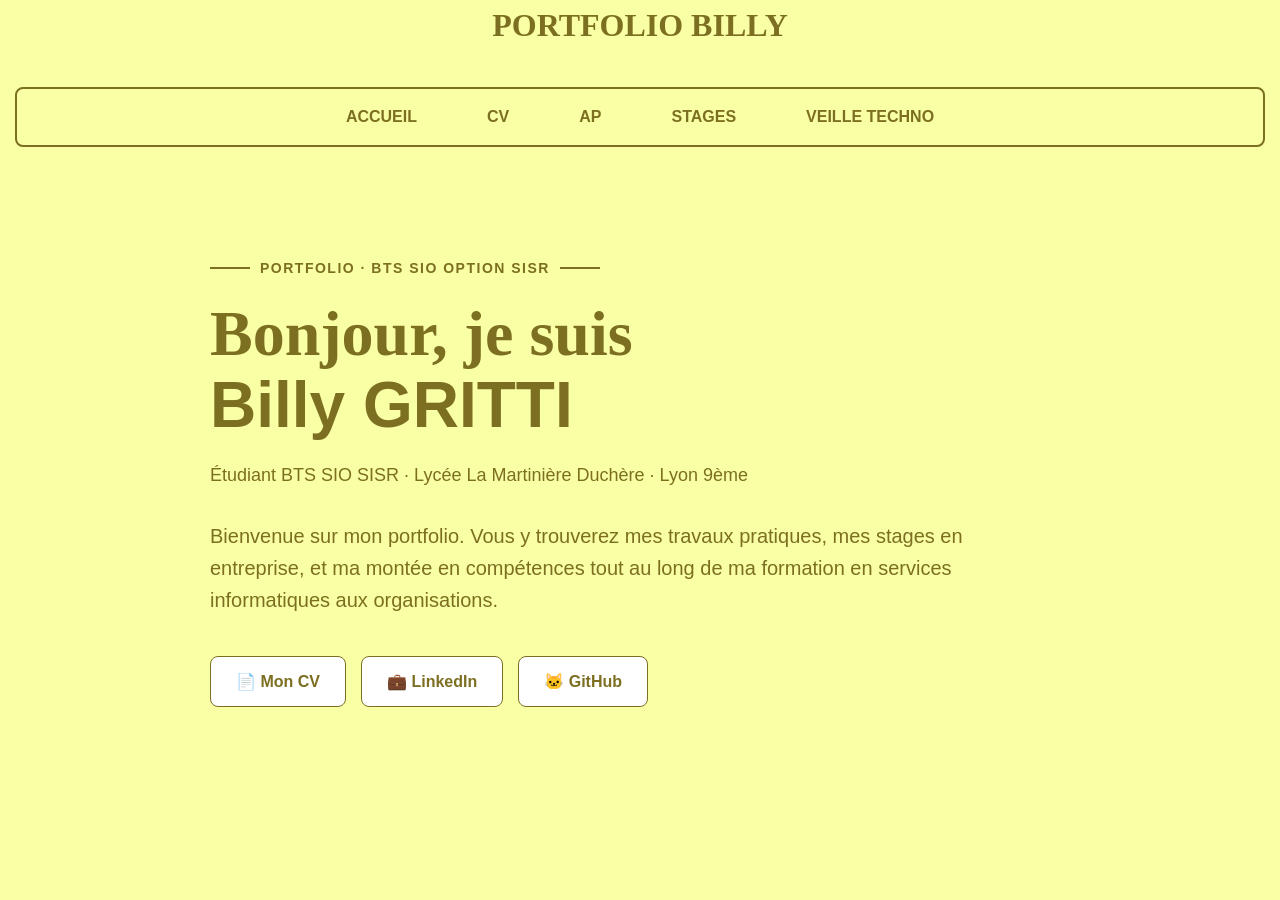
<file: index.html>
<!DOCTYPE html>
<html lang="fr">
<head>
    <meta charset="UTF-8">
    <meta name="viewport" content="width=device-width, initial-scale=1.0">
    <title>PORTFOLIO BILLY</title>
    <link rel="stylesheet" href="portfolio-billygritti.css">
</head>
<body>
    <h1>PORTFOLIO BILLY</h1>
    <nav class="navbar">
     <ul class="accueil">
        <li><a href="#">ACCUEIL</a></li>
        <li><a href="page-CV.html">CV</a></li>
        <li><a href="page-AP.html">AP</a></li>
        <li><a href="page-Stages.html">STAGES</a></li>
        <li><a href="page-Veille-Techno.html">VEILLE TECHNO</a></li>
     </ul>
    </nav>
    <div class="rectangle-fond"></div>
    <section class="hero">
     <div class="container">
        <p class="top-label">PORTFOLIO · BTS SIO option SISR</p>
        <h2 class="main-title">
            Bonjour, je suis<br>
            <span class="name">Billy GRITTI</span>
        </h2>
        <p class="subtitle">Étudiant BTS SIO SISR · Lycée La Martinière Duchère · Lyon 9ème</p>
        <p class="description">
            Bienvenue sur mon portfolio. Vous y trouverez mes travaux pratiques, 
            mes stages en entreprise, et ma montée en compétences tout au 
            long de ma formation en services informatiques aux organisations.
        </p>
        <div class="button-group">
            <a href="page-CV.html" class="btn btn-white">📄 Mon CV</a>
            <a href="https://www.linkedin.com/in/billy-gritti-900937334?utm_source=share_via&utm_content=profile&utm_medium=member_android" class="btn btn-white">💼 LinkedIn</a>
            <a href="https://github.com/Billy-GRITTI" class="btn btn-white">🐱 GitHub</a>
        </div>
     </div>
    </section>
</body>
</html>
</file>
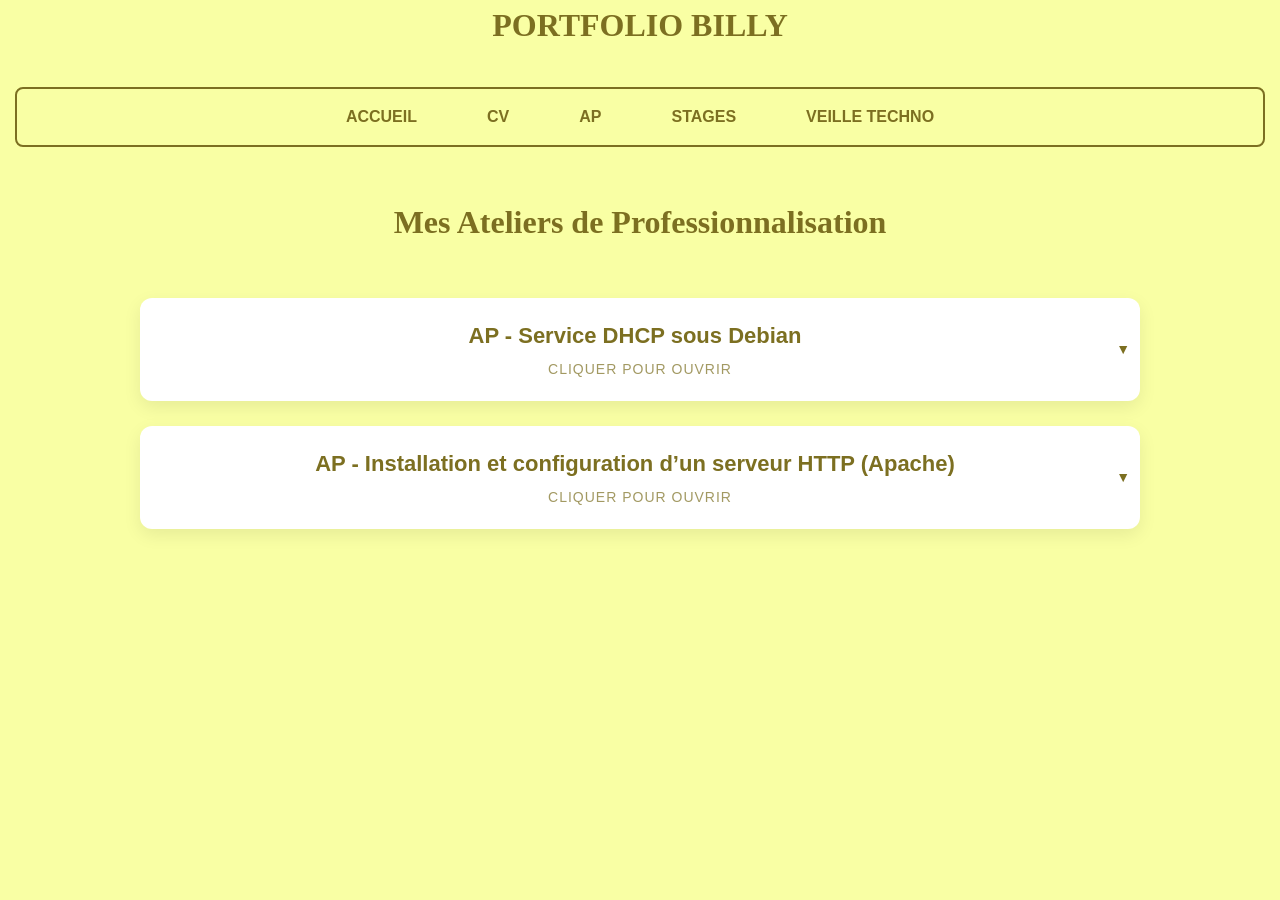
<file: page-AP.html>
<!DOCTYPE html>
<html lang="fr">
 <head>
     <meta charset="UTF-8">
     <meta name="viewport" content="width=device-width, initial-scale=1.0">
     <title>PORTFOLIO BILLY</title>
     <link rel="stylesheet" href="portfolio-billygritti.css">
 </head>
 <body>
     <h1>PORTFOLIO BILLY</h1>
     <nav class="navbar">
     <ul class="accueil">
        <li><a href="index.html">ACCUEIL</a></li>
        <li><a href="page-CV.html">CV</a></li>
        <li><a href="#">AP</a></li>
        <li><a href="page-Stages.html">STAGES</a></li>
        <li><a href="page-Veille-Techno.html">VEILLE TECHNO</a></li>
     </ul>
     </nav>
     <div class="rectangle-fond"></div>
     <div>
        <h1 class="h1-ap">Mes Ateliers de Professionnalisation</h1>
     </div>
     <header class="header">
         <details class="ap-dropdown">
             <summary>
                 AP - Service DHCP sous Debian
                 <span class="hint">cliquer pour ouvrir</span>
             </summary>
             <div class="ap-content">
                 <h2>🎯 Objectifs</h2>
                 <p>*Installer un serveur DHCP sous Debian<br>
                     *Configurer la distribution automatique des adresses IP<br>
                     *Tester la communication entre machines<br>
                     *Analyser les logs Système
                 </p>
    
                 <h2>🖥️ Architecture réseau</h2>
                 <img src="image tp dhcp.jpg" alt="imagedhcp" class="dhcp-image">
                 <p>Réseau utilisé : Vmnet2</p>
    
                 <h2>⚙️ Configuration DHCP</h2>
                 <p>Plage d’adresses :</p>
                 <code>192.168.1xx.50 → 192.168.1xx.80</code>

                 <p>Durée des baux :</p>
                 <code>24h (86400 secondes)</code>
    
                 <h2>🔌 Tests réalisés</h2>
                 <ul>
                     <li>Ping serveur → client OK</li>
                     <li>Attribution IP Windows OK</li>
                     <li>Attribution IP Debian OK</li>
                 </ul>
    
                 <h2>📊 Conclusion</h2>
                 <p>
                     Le service DHCP fonctionne correctement et permet
                     l’attribution automatique des adresses IP aux machines clientes.
                 </p>
             </div>
         </details><br>
         <details class="ap-dropdown">
             <summary>
                  AP - Installation et configuration d’un serveur HTTP (Apache)
                  <span class="hint">cliquer pour ouvrir </span>
             </summary>
             <div class="ap-content">
                 <h2>🎯 Objectifs</h2>
                 <p>Créer et configurer un serveur WEB sous Linux (Apache).</p>
                 <h2>🖥️ Moyens</h2>
                 <img src="image tp http.jpg" alt="imagehttp" class="http-image">
                 <h2>🌐 Architecture réseau</h2>
                 <p>Les machines communiquent sur le réseau VmNET3 avec une IP serveur :</p>
                 <code>192.168.xxx.180/24</code>
                 <h2>📦 Installation Apache</h2>
                 <p>Installation du serveur HTTP :</p>
                 <code>apt-get install apache2</code>
                 <h2>⚙️ Vérification du service</h2>
                 <ul>
                     <li>systemctl status apache2</li>
                     <li>/etc/init.d/apache2 status</li>
                     <li>apachectl status</li>
                 </ul>

                 <h2>▶️ Gestion du service</h2>
                 <p>
                     *start → démarrer le service<br>
                     *stop → arrêter le service<br>
                     *restart → redémarrage complet<br>
                     *graceful-stop → arrêt propre
                 </p>

                 <h2>📁 Fichiers web</h2>
                 <p>Racine du site :</p>
                 <code>/var/www/html</code>

                 <p>Fichier principal :</p>
                 <code>index.html</code>

                 <h2>✏️ Modification page d’accueil</h2>
                 <p>Remplacement du contenu :</p>
                 <code>&lt;h1&gt;En fonctionnement !!! --- VotreNom --- &lt;/h1&gt;</code>

                 <h2>🌍 Test navigateur</h2>
                 <ul>
                     <li>Accès HTTP depuis client Debian</li>
                     <li>Accès HTTP depuis client Windows</li>
                 </ul>
                 <h2>🧠 Virtual Hosts</h2>
                 <p>Création d’hôtes virtuels Apache :</p>
                 <ul>
                     <li>a2ensite → activer un site</li>
                     <li>a2dissite → désactiver un site</li>
                 </ul>
                 <p>Exemple domaine :</p>
                 <code>www.b1sisr-tzerm.net</code>
                 <h2>🔎 Résumé</h2>
                 <p> *Installation Apache via apt<br>
                     *Configuration du site web<br>
                     *Activation virtual host<br>
                     *Accès depuis clients
                 </p>
             </div>
         </details>
     </header>
 </body>
</html>
</file>
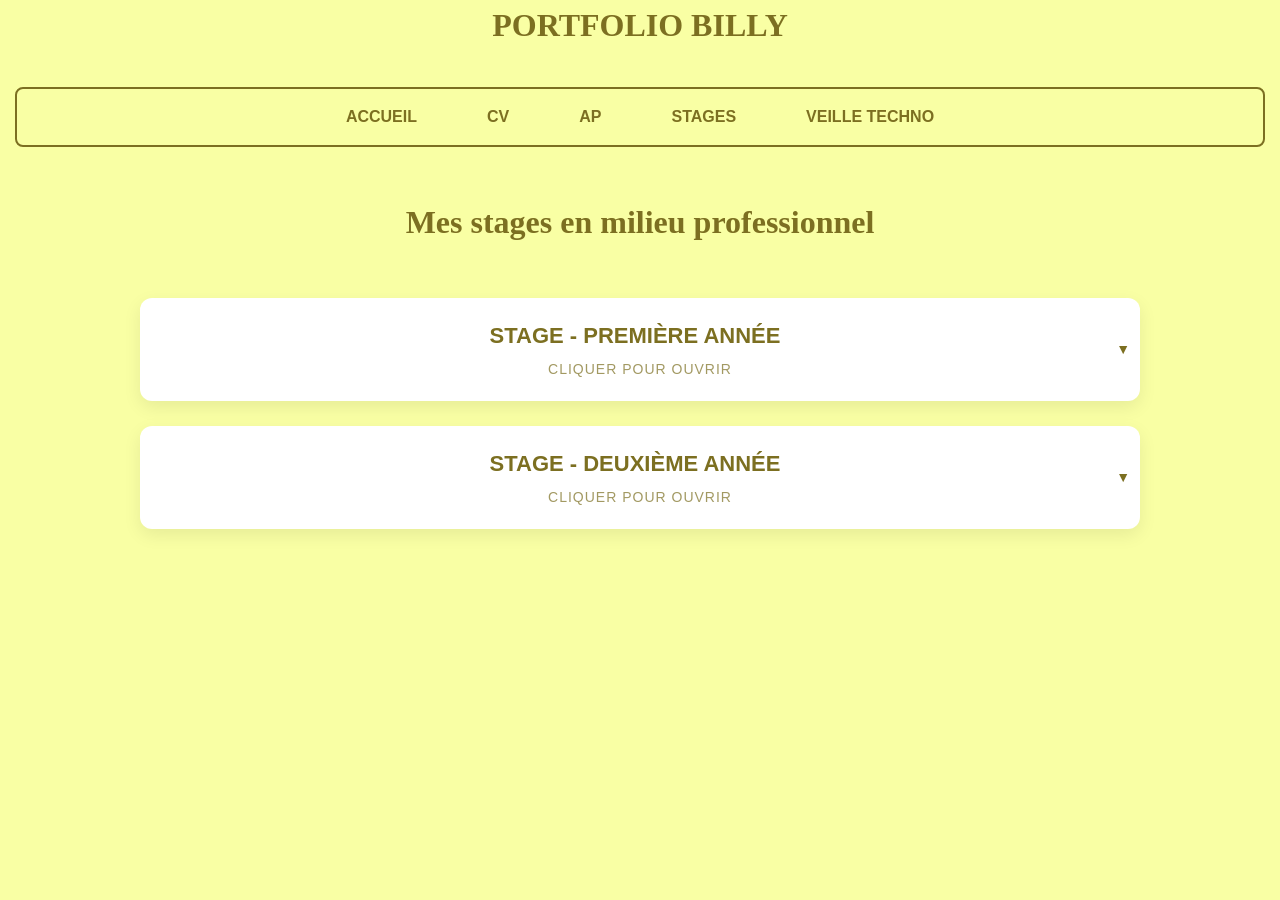
<file: page-Stages.html>
<!DOCTYPE html>
<html lang="fr">
<head>
    <meta charset="UTF-8">
    <meta name="viewport" content="width=device-width, initial-scale=1.0">
    <title>PORTFOLIO BILLY</title>
    <link rel="stylesheet" href="portfolio-billygritti.css">
</head>
<body>
    <h1>PORTFOLIO BILLY</h1>
    <nav class="navbar">
     <ul class="accueil">
        <li><a href="index.html">ACCUEIL</a></li>
        <li><a href="page-CV.html">CV</a></li>
        <li><a href="page-AP.html">AP</a></li>
        <li><a href="#">STAGES</a></li>
        <li><a href="page-Veille-Techno.html">VEILLE TECHNO</a></li>
     </ul>
    </nav>
    <div class="rectangle-fond"></div>
    <div>
  <h1 class="h1-ap">Mes stages en milieu professionnel</h1>
</div>
<header class="header">
  <details class="ap-dropdown">
    <summary>
      STAGE - PREMIÈRE ANNÉE
      <span class="hint">cliquer pour ouvrir</span>
    </summary>
    <div class="ap-content">
      <h2>Présentation du stage</h2>
      <div style="display: flex; gap: 20px; align-items: center;">
        <img src="imageentreeducampus.jpg" style="width: 300px; border-radius: 10px; alt="imageentree" class="entree-image">
        <img src="logomastersys.jpg" style="width: 300px; border-radius: 10px; alt="imagemastersys" class="mastersys-image">
        <img src="plangreencampuspark.jpg" style="width: 300px; border-radius: 10px; alt="imageplan" class="plan-image">
      </div>
      <p>J’ai effectué un stage de 5 semaines, du 18 mai au 19 juin 2026, au sein de la start-up lyonnaise Mastersys située au Green Campus Park de Vénissieux. Sous la direction de mon maître de stage M. Adil Krikib, consultant progiciel, j'ai travaillé sur l'installation d'un serveur SAP.
      </p>
      <div style="display: flex; gap: 20px; align-items: center;">
        <img src="logodockersap.jpg" style="width: 300px; border-radius: 10px; alt="imagedockersap" class="dockersap-image">
      </div>
      <p>Mes missions principales ont consisté à préparer l'environnement système sous OS Linux pour l'installation d'un serveur SAP. Si l'installation avait abouti j'aurai enfin procédé à la configuration du système via la création des comptes utilisateurs et le paramétrage des ports de communication.
      </p>
      <hr style="border: 0; height: 1px; background: #ccc; margin: 20px 0;">
      <h2>Rapport hebdomadaire</h2>
      <div style="display: flex; flex-direction: column; align-items: center; gap: 20px; padding: 30px; font-family: 'Segoe UI', Arial, sans-serif; background-color: #ffffff;">

    <div style="width: 100%; max-width: 600px; background: white; border-radius: 15px; box-shadow: 0 4px 15px rgba(0,0,0,0.05); overflow: hidden; border: 1px solid #e0e0e0; opacity: 0.8;">
        <div style="background: #7c6f21; color: white; padding: 15px 20px; font-size: 1.2em; font-weight: bold; display: flex; justify-content: space-between; align-items: center; ">
            <span>Semaine 1</span>
            <span style="font-size: 0.8em; opacity: 0.9;">18 Mai - 21 Mai</span>
        </div>
        
        <div style="padding: 20px; color: #444; line-height: 1.6;">
            <div style="margin-bottom: 15px;">
                <span style="font-size: 1.2em; margin-right: 8px;">🛡️</span>
                <strong>Sécurité :</strong> J'ai configuré sur <code style="color: #e67e22;">Ubuntu</code> un dossier protégé par <code>gocryptfs</code>. Le mécanisme sépare les données en deux flux : un répertoire source chiffré et un point de montage déchiffré.
            </div>
            
            <div style="margin-bottom: 15px;">
                <span style="font-size: 1.2em; margin-right: 8px;">🌐</span>
                <strong>Web :</strong> Hébergement et mise à jour de mon portfolio personnel.
            </div>
            
            <div style="margin-bottom: 5px;">
                <span style="font-size: 1.2em; margin-right: 8px;">🐳</span>
                <strong>Infrastructure :</strong> installation de l'<strong>ERP SAP via Docker</strong> pour un déploiement conteneurisé. (sans succès)
            </div>
        </div>
    </div>
    <div style="display: flex; flex-direction: column; align-items: center; gap: 10px; padding: 30px; font-family: 'Segoe UI', Arial, sans-serif; background-color: #ffffff;">

    <div style="width: 600px; background: white; border-radius: 15px; box-shadow: 0 4px 15px rgba(0,0,0,0.05); overflow: hidden; border: 1px solid #e0e0e0; opacity: 0.8;">
        <div style="background: #7c6f21; color: white; padding: 15px 20px; font-size: 1.2em; font-weight: bold; display: flex; justify-content: space-between; align-items: center; ">
            <span>Semaine 2</span>
            <span style="font-size: 0.8em; opacity: 0.9;">25 Mai - 28 Mai</span>
        </div>
        
        <div style="padding: 20px; color: #444; line-height: 1.6;">
            <div style="margin-bottom: 15px;">
            <strong>Nouveau test SAP :</strong> J'ai testé une nouvelle méthode d'installation
            de SAP avec Docker par l'intermédiaire de Sybase.
            </div>
            
            <div style="margin-bottom: 15px;">
            <strong>Amélioration du portfolio :</strong> En parallèle, j'ai retravaillé et peaufiné mon portfolio
            afin d'améliorer la présentation globale et mes réalisations.
            </div>
            
            <div style="margin-bottom: 5px;">
            <strong>Documentation GitHub :</strong> J'en ai profité pour rédiger des wikis détaillés, archivant
            ainsi toutes les autres méthodes d'installation de SAP que j'avais testées auparavant.
            </div>
        </div>
    </div>
    <div style="display: flex; flex-direction: column; align-items: center; gap: 20px; padding: 30px; font-family: 'Segoe UI', Arial, sans-serif; background-color: #ffffff;">

    <div style="width: 600px; background: white; border-radius: 15px; box-shadow: 0 4px 15px rgba(0,0,0,0.05); overflow: hidden; border: 1px solid #e0e0e0; opacity: 0.8;">
        <div style="background: #7c6f21; color: white; padding: 15px 20px; font-size: 1.2em; font-weight: bold; display: flex; justify-content: space-between; align-items: center; ">
            <span>Semaine 3</span>
            <span style="font-size: 0.8em; opacity: 0.9;">01 Juin - 04 Juin</span>
        </div>
        
        <div style="padding: 20px; color: #444; line-height: 1.6;">
            <div style="margin-bottom: 15px;">
            <strong>Installation SAP NetWeaver :</strong> nouvelle tentative d’installation réalisée avec cette version, qui n’a pas abouti malgré plusieurs essais et la présence de différents problèmes techniques rencontrés au cours du processus.
            </div>
            
            <div style="margin-bottom: 15px;">
            <strong>Documentation démarche :</strong> analyse détaillée des différentes étapes effectuées et rédaction des erreurs rencontrées tout au long de l’installation.
            </div>
            
            <div style="margin-bottom: 5px;">
                
            </div>
        </div>
    </div>
    <div style="display: flex; flex-direction: column; align-items: center; gap: 20px; padding: 30px; font-family: 'Segoe UI', Arial, sans-serif; background-color: #ffffff;">

    <div style="width: 600px; background: white; border-radius: 15px; box-shadow: 0 4px 15px rgba(0,0,0,0.05); overflow: hidden; border: 1px solid #e0e0e0; opacity: 0.8;">
        <div style="background: #7c6f21; color: white; padding: 15px 20px; font-size: 1.2em; font-weight: bold; display: flex; justify-content: space-between; align-items: center; ">
            <span>Semaine 4</span>
            <span style="font-size: 0.8em; opacity: 0.9;">08 Juin - 11 Juin</span>
        </div>
        
        <div style="padding: 20px; color: #444; line-height: 1.6;">
            <div style="margin-bottom: 15px;">
                <strong>Installation SAP HANA EXPRESS EDITION:</strong> j'ai essayé une nouvelle méthode pour installer SAP , l'installation a encore une fois pas pu aboutir. 
            </div>
            
            <div style="margin-bottom: 15px;">
                <strong>Documentation:</strong> j'ai documenté ce nouvel essai même si la méthode n'a pas fonctionné.
            </div>
            
            <div style="margin-bottom: 5px;">
                
            </div>
        </div>
    </div>
    <div style="display: flex; flex-direction: column; align-items: center; gap: 20px; padding: 30px; font-family: 'Segoe UI', Arial, sans-serif; background-color: #ffffff;">

    <div style="width: 600px; background: white; border-radius: 15px; box-shadow: 0 4px 15px rgba(0,0,0,0.05); overflow: hidden; border: 1px solid #e0e0e0; opacity: 0.8;">
        <div style="background: #7c6f21; color: white; padding: 15px 20px; font-size: 1.2em; font-weight: bold; display: flex; justify-content: space-between; align-items: center; ">
            <span>Semaine 5</span>
            <span style="font-size: 0.8em; opacity: 0.9;">15 Juin - 18 Juin</span>
        </div>
        
        <div style="padding: 20px; color: #444; line-height: 1.6;">
            <div style="margin-bottom: 15px;">
                <strong>Installation SAP Netweaver avec virtualbox:</strong> j'ai réessaayé d'installer SAP mais cette fois ci sur une machine virtuelle windows server 2022 avec virtualbox , l'installation a encore échoué.
            </div>
            
            <div style="margin-bottom: 15px;">
                <strong>Documentation:</strong> j'ai documenté ma démarche malgré l'échec, en précisant les blocages rencontrés
            </div>
            
            <div style="margin-bottom: 5px;">
                
            </div>
        </div>
    </div>
        https://github.com/Billy-GRITTI/installation-docker-SAP/wiki
  </details><br>
  <details class="ap-dropdown">
    <summary>
     STAGE - DEUXIÈME ANNÉE
     <span class="hint">cliquer pour ouvrir </span>
    </summary>
    <div class="ap-content">             
    </div>
  </details>
</header>
</body>
</html>
</file>
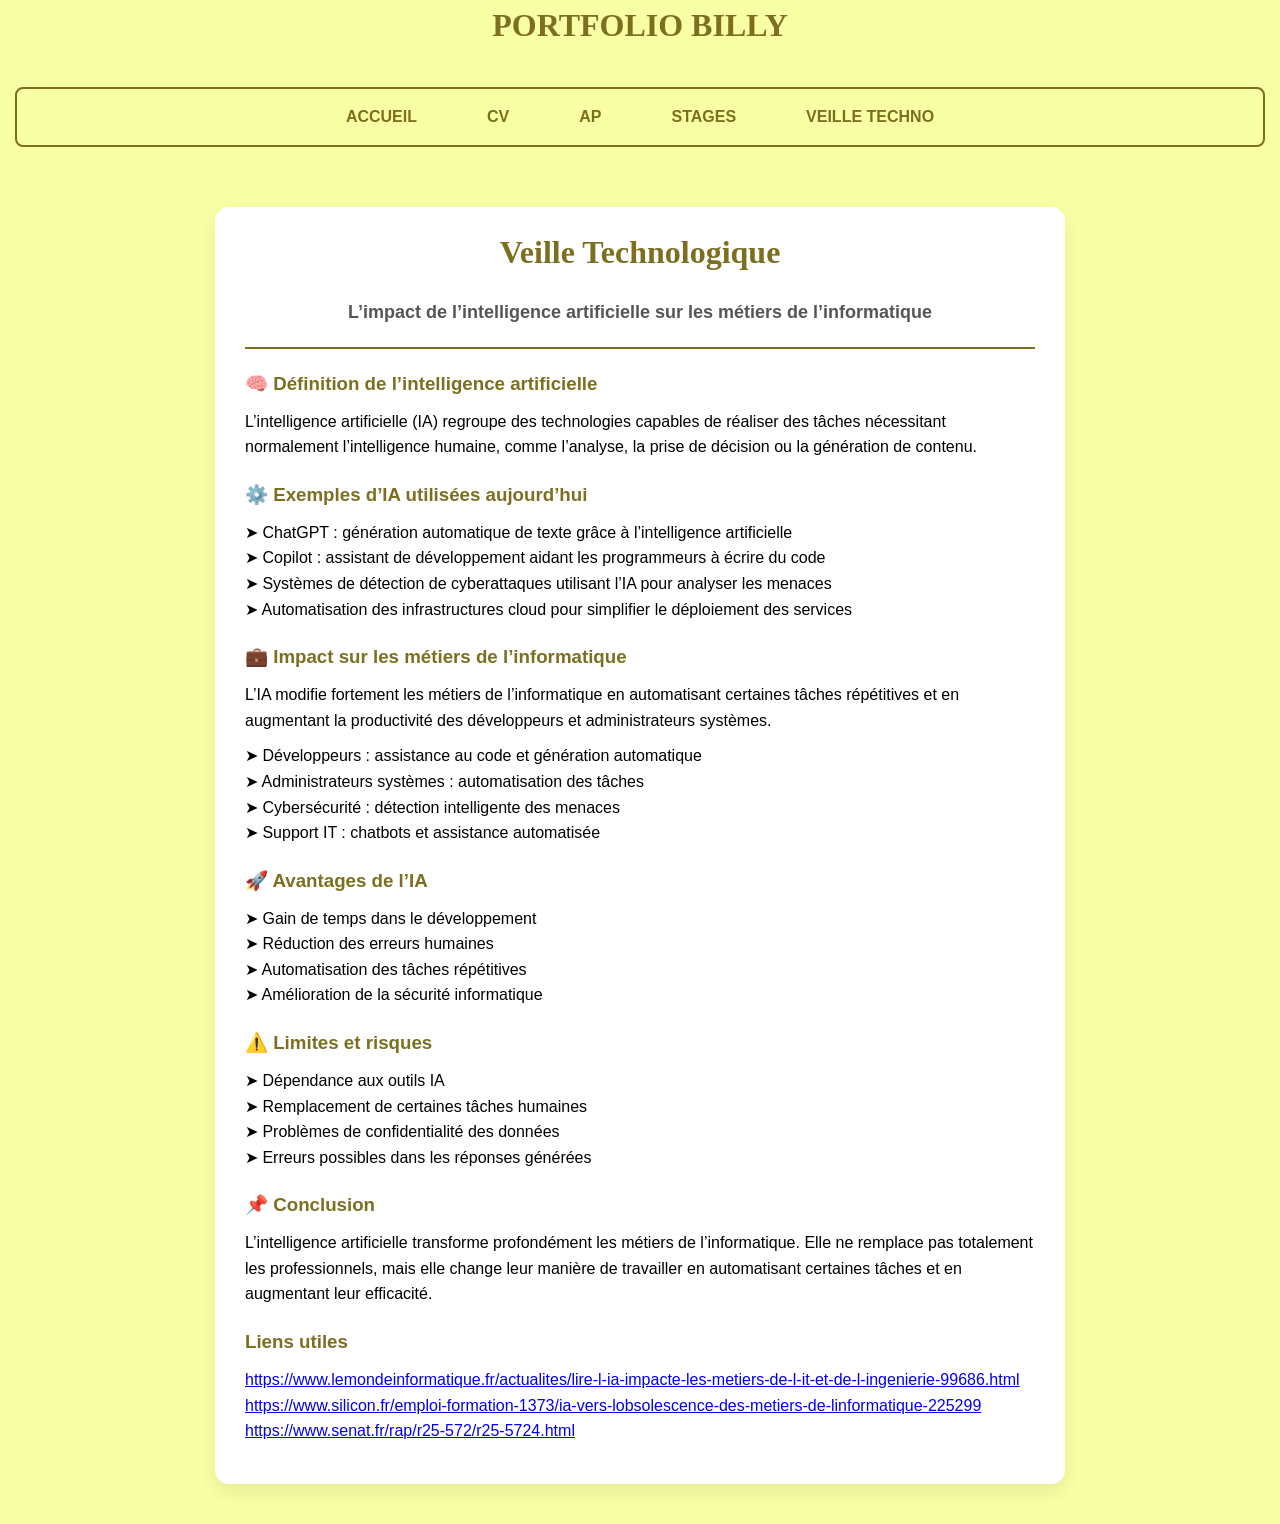
<file: page-Veille-Techno.html>
<!DOCTYPE html>
<html lang="fr">
<head>
    <meta charset="UTF-8">
    <meta name="viewport" content="width=device-width, initial-scale=1.0">
    <title>PORTFOLIO BILLY</title>
    <link rel="stylesheet" href="portfolio-billygritti.css">
</head>
<body>
    <h1>PORTFOLIO BILLY</h1>
    <nav class="navbar">
     <ul class="accueil">
        <li><a href="index.html">ACCUEIL</a></li>
        <li><a href="page-CV.html">CV</a></li>
        <li><a href="page-AP.html">AP</a></li>
        <li><a href="page-Stages.html">STAGES</a></li>
        <li><a href="#">VEILLE TECHNO</a></li>
     </ul>
    </nav>
    <div class="rectangle-fond"></div>
    <article class="article">

    <header class="article-header">
        <h1>Veille Technologique</h1>
        <h2>L’impact de l’intelligence artificielle sur les métiers de l’informatique</h2>
    </header>

    <section class="content">

        <h3>🧠 Définition de l’intelligence artificielle</h3>
        <p>
            L’intelligence artificielle (IA) regroupe des technologies capables de réaliser des tâches
            nécessitant normalement l’intelligence humaine, comme l’analyse, la prise de décision ou la génération de contenu.
        </p>

        <h3>⚙️ Exemples d’IA utilisées aujourd’hui</h3>
        <p>
           ➤ ChatGPT : génération automatique de texte grâce à l’intelligence artificielle<br>
           ➤ Copilot : assistant de développement aidant les programmeurs à écrire du code<br>
           ➤ Systèmes de détection de cyberattaques utilisant l’IA pour analyser les menaces<br>
           ➤ Automatisation des infrastructures cloud pour simplifier le déploiement des services<br>
        </p>
        
        <h3>💼 Impact sur les métiers de l’informatique</h3>
        <p>
            L’IA modifie fortement les métiers de l’informatique en automatisant certaines tâches répétitives
            et en augmentant la productivité des développeurs et administrateurs systèmes.
        </p>

        <p>
            ➤ Développeurs : assistance au code et génération automatique<br>
            ➤ Administrateurs systèmes : automatisation des tâches<br>
            ➤ Cybersécurité : détection intelligente des menaces<br>
            ➤ Support IT : chatbots et assistance automatisée<br>
        </p>

        <h3>🚀 Avantages de l’IA</h3>
        <p>
            ➤ Gain de temps dans le développement<br>
            ➤ Réduction des erreurs humaines<br>
            ➤ Automatisation des tâches répétitives<br>
            ➤ Amélioration de la sécurité informatique<br>
        </p>

        <h3>⚠️ Limites et risques</h3>
        <p>
            ➤ Dépendance aux outils IA<br>
            ➤ Remplacement de certaines tâches humaines<br>
            ➤ Problèmes de confidentialité des données<br>
            ➤ Erreurs possibles dans les réponses générées<br>
        </p>

        <h3>📌 Conclusion</h3>
        <p>
            L’intelligence artificielle transforme profondément les métiers de l’informatique.
            Elle ne remplace pas totalement les professionnels, mais elle change leur manière de travailler
            en automatisant certaines tâches et en augmentant leur efficacité.
        </p>

        <h3>Liens utiles</h3>
        <p>
            <a href="https://www.lemondeinformatique.fr/actualites/lire-l-ia-impacte-les-metiers-de-l-it-et-de-l-ingenierie-99686.html">https://www.lemondeinformatique.fr/actualites/lire-l-ia-impacte-les-metiers-de-l-it-et-de-l-ingenierie-99686.html
            </a><br>
            <a href="https://www.silicon.fr/emploi-formation-1373/ia-vers-lobsolescence-des-metiers-de-linformatique-225299">https://www.silicon.fr/emploi-formation-1373/ia-vers-lobsolescence-des-metiers-de-linformatique-225299</a><br>
            <a href="https://www.senat.fr/rap/r25-572/r25-5724.html">https://www.senat.fr/rap/r25-572/r25-5724.html</a>
        </p>
    </section>

</article>
</body>
</html>
</file>
<file: portfolio-billygritti.css>
:root {
    --primary-color: #3498db;
    --dark-color: #2c3e50;
    --light-color: #f4f4f4;
    --text-color: #333;
    --white: #ffffff;
}

/* 2. RESET & BOX-SIZING - Pour éviter les mauvaises surprises de marges */
* {
    margin: 0;
    padding: 0;
    box-sizing: border-box;
    max-width: 100%;
}

/* 3. TYPOGRAPHIE DE BASE */
body {
    font-family: 'Segoe UI', Tahoma, Geneva, Verdana, sans-serif;
    line-height: 1.6;
    background-color: #f9ffa4;
    margin: 0;
}

/* 4. ÉLÉMENTS COMMUNS */
h1{
    margin-bottom: 20px;
    color: #7c6f21;
    font-family: 'Times New Roman', Times, serif ;
    text-align: center;
}

ul{
    display: flex;
    justify-content: center; /* Centre le menu */
    list-style: none;
    gap: 70px; /* Espace entre les éléments */
    margin: 0;
    padding: 10;
}

li a{
    color: #7c6f21;
    text-decoration: none;
    display: flex;
    align-items: center;
    justify-content: center;
    max-width: 140px;  /* Ajuste la largeur selon tes besoins */
    width: 100%;
    height: 40px; /* Doit être identique à la largeur pour un cercle parfait */
    border-radius: 10px; /* C'est ça qui crée le cercle */
    transition: all 0.4s ease;
    white-space: nowrap;
    font-weight: bold;
}

li a:hover{
    border: 2px solid #7c6f21; /* Couleur du cercle */
    color: #7c6f21;              /* Le texte passe en blanc pour rester lisible */
    transform: scale(1.1);
}

.rectangle-fond {
    position: relative;
    top: -50px;
    left: 50%;
    transform: translateX(-50%);
    max-width: 1250px;
    width: 100%;
    height: 60px;
    background-color: #f0f0f000; /* Couleur de fond */
    border: 2px solid #7c6f21;    /* Bordure du rectangle */
    border-radius: 8px;        /* Arrondis (optionnel) */
    z-index: -1;
    margin-bottom: 0px;
}

.container {
    max-width: 900px; /* Largeur réduite comme demandé précédemment */
    width: 100%;
    margin: 0 auto;
    padding: 60px 20px;
}

/* Barre bleue en haut */
.top-label {
    color: #7c6f21;
    font-weight: bold;
    font-size: 14px;
    letter-spacing: 1.5px;
    text-transform: uppercase;
    display: flex;
    align-items: center;
    gap: 10px;
}

.top-label::before {
    content: "";
    display: inline-block;
    max-width: 40px;
    width: 100%;
    height: 2px;
    background-color: #7c6f21;
}

.top-label::after {
    content: "";
    display: inline-block;
    max-width: 40px;
    width: 100%;
    height: 2px;
    background-color: #7c6f21;
}

/* Titre Bonjour + Nom */
.main-title {
    font-size: 64px;
    font-family: 'Georgia', serif; /* Utilisation d'une police serif pour le "Bonjour" */
    color: #7c6f21;
    margin: 20px 0;
    line-height: 1.1;
}

.name {
    color: var(--blue-primary);
    font-family: 'Arial Black', sans-serif; /* Police plus grasse pour le nom */
    font-weight: 900;
}

/* Sous-titre et Description */
.subtitle {
    color: #7c6f21;
    font-size: 18px;
    margin-bottom: 30px;
}

.description {
    color: #7c6f21;
    font-size: 20px;
    line-height: 1.6;
    max-width: 800px;
    width: 100%;
    margin-bottom: 40px;
}

/* Boutons */
.button-group {
    display: flex;
    gap: 15px;
    flex-wrap: wrap;
}

.button-group a{
    color: #7c6f21;
}

.btn {
    text-decoration: none;
    padding: 12px 25px;
    border-radius: 8px;
    font-weight: 600;
    display: flex;
    align-items: center;
    gap: 8px;
    transition: 0.3s;
    border: 1px solid #7c6f21;
}

.btn-blue {
    background-color: var(--blue-primary);
    color: white;
    border-color: var(--blue-primary);
}

.btn-white {
    background-color: white;
    color: var(--text-dark);
}

/* Effets au survol */
.btn:hover {
    transform: translateY(-3px);
    box-shadow: 0 5px 15px rgba(0,0,0,0.1);
}

.cv-image{
    width: 500px;
    height: 700px;
    position: relative;
    left: 700px;
    top: -10px;
    border: solid 3px #7c6f21;
    border-radius: 5px;
}

/* HEADER GLOBAL */
.header {
    padding: 30px 20px;
    text-align: center;
}

/* MENU DÉROULANT */
.ap-dropdown {
    max-width: 1000px;
    margin: 0 auto;
    text-align: center;
    background: white;
    border-radius: 12px;
    box-shadow: 0 6px 18px rgba(0,0,0,0.08);
}

/* TITRE CLIQUABLE */
.ap-dropdown summary {
    cursor: pointer;
    padding: 20px;
    font-size: 22px;
    font-weight: bold;
    color: #7c6f21;
    list-style: none;
    display: flex;
    flex-direction: column;
    gap: 5px;
}

/* enlever flèche par défaut */
.ap-dropdown summary::-webkit-details-marker {
    display: none;
}

/* sous-titre */
.ap-dropdown summary span {
    font-size: 14px;
    font-weight: normal;
    opacity: 0.7;
    text-transform: uppercase;
    letter-spacing: 1px;
}

/* CONTENU DÉROULÉ */
.ap-content {
    padding: 30px 40px;
    border-top: 1px solid #eee;
    line-height: 1.8;
    display: flex;
    flex-direction: column;
    gap: 20px;
}

/* TITRES DANS CONTENU */
.ap-content h2 {
    color: #7c6f21;
    margin-top: 15px;
    font-size: 18px;
}

/* LISTES */
.ap-content ul {
    margin-left: 20px;
    margin-top: 8px;
}

.ap-content p {
    margin-top: 8px;
}

/* CODE */
.ap-content code {
    background: #f4f4f4;
    padding: 4px 8px;
    border-radius: 6px;
}

/* summary cliquable */
.ap-dropdown summary {
    cursor: pointer;
    position: relative;
    padding-right: 30px;
}

/* flèche */
.ap-dropdown summary::after {
    content: "▼";
    position: absolute;
    right: 10px;
    top: 50%;
    transform: translateY(-50%) rotate(0deg);
    transition: transform 0.3s ease;
    font-size: 14px;
}

/* quand le menu est ouvert */
.ap-dropdown[open] summary::after {
    transform: translateY(-50%) rotate(180deg);
}

/* petit texte d’aide */
.hint {
    font-size: 12px;
    opacity: 0.6;
    margin-left: 10px;
}

/* ARTICLE */
.article {
    max-width: 850px;
    margin: 40px auto;
    background: white;
    border-radius: 14px;
    padding: 30px;
    box-shadow: 0 8px 20px rgba(0,0,0,0.08);
    margin-top: 10px;   /* ↓ avant sûrement 40px ou plus */
    padding-top: 20px
}

/* HEADER */
.article-header {
    text-align: center;
    border-bottom: 2px solid #7c6f21;
    padding-bottom: 20px;
    margin-bottom: 20px;
}

.article-header h1 {
    font-size: 32px;
    color: #7c6f21;
}

.article-header h2 {
    font-size: 18px;
    margin-top: 10px;
    color: #555;
}

.meta {
    font-size: 12px;
    opacity: 0.6;
    margin-top: 5px;
}

/* CONTENU */
.content h3 {
    color: #7c6f21;
    margin-top: 20px;
    margin-bottom: 10px;
}

.content p {
    margin-bottom: 10px;
}

li::before {
    content: "➤ ";
    color: #b8860b;
    margin-right: 8px;
}

.accueil li::before {
    content: "";
}

.ap-content > div {
    width: 100%;
    flex-shrink: 0;
}

.dockersap-image{
    display: flex;
    justify-content: center; /* Centre horizontalement */
    align-items: center;     /* Centre verticalement */
}
</file>
